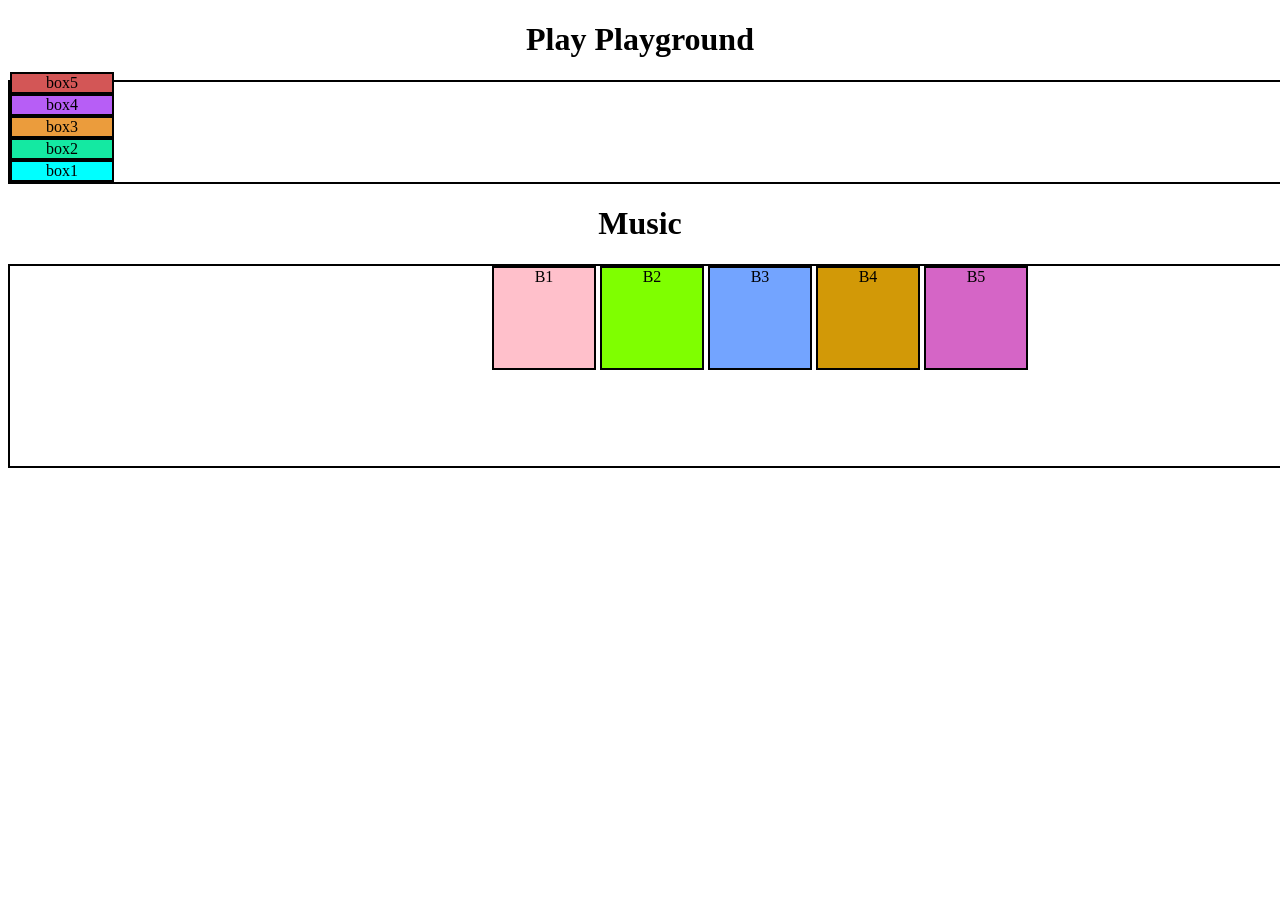
<file: index.html>
<!DOCTYPE html>
<html lang="en">
<head>
    <meta charset="UTF-8">
    <meta name="viewport" content="width=device-width, initial-scale=1.0">
    <title>CS html</title>
    <link rel="stylesheet" href="style.css">
   
</head>
<body>
    <h1>Play Playground</h1>
    <div id="container">
        <div id="box1">box1</div>
        <div id="box2">box2</div>
        <div id="box3">box3</div>
        <div id="box4">box4</div>
        <div id="box5">box5</div>
    </div>
     <h1>Music</h1>
    <div id="container2">
        <div id="B1">B1</div>
        <div id="B2">B2</div>
        <div id="B3">B3</div>
        <div id="B4">B4</div>
        <div id="B5">B5</div>
    </div>
    </body>
</html>
</file>
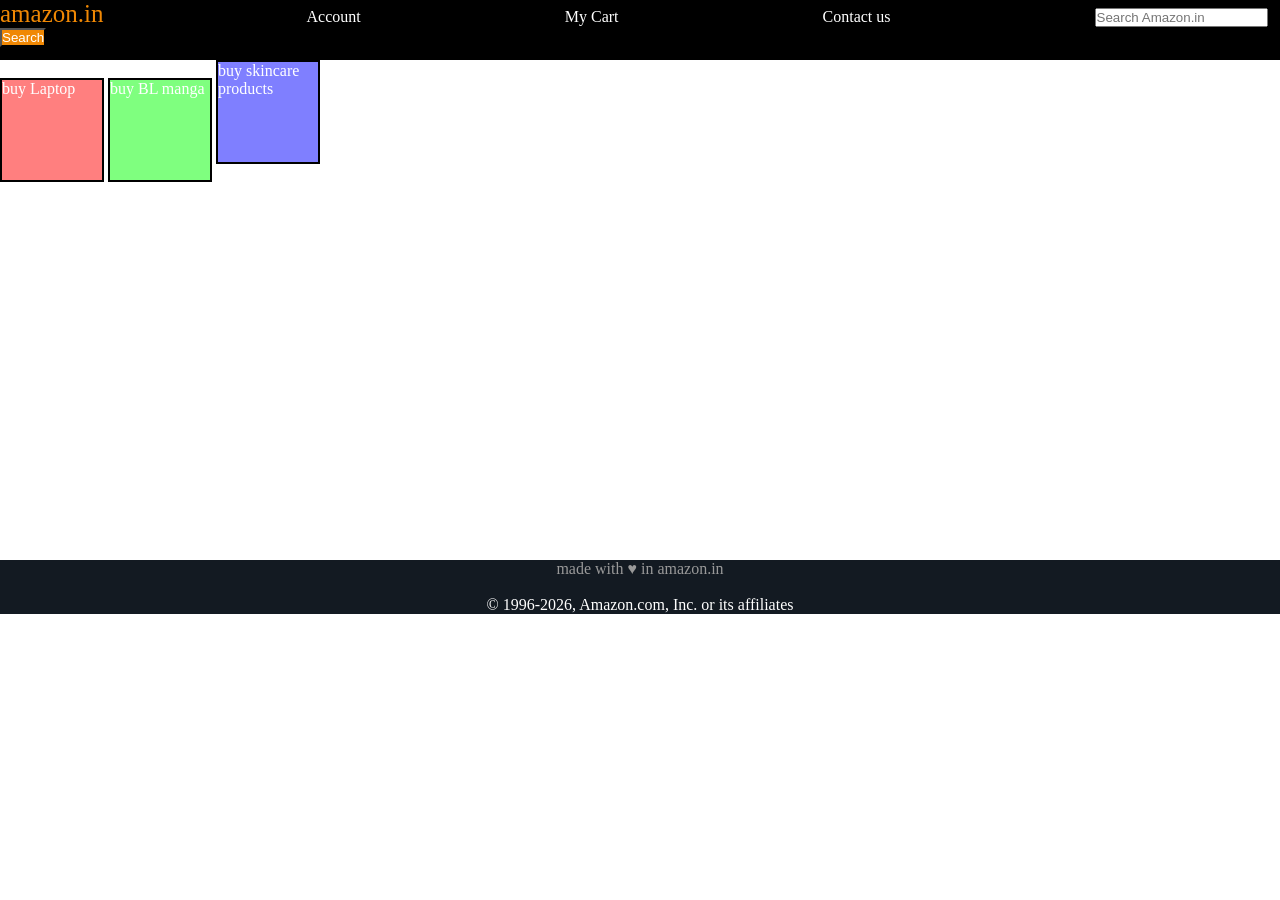
<file: hello.html>
<!DOCTYPE html>
<html lang="en">
<head>
    <meta charset="UTF-8">
    <meta name="viewport" content="width=device-width, initial-scale=1.0">
    <title>hello</title>
    <link rel="stylesheet" href="style2.css">
</head>
<body>

 <header>
    <div id="navbar">
   <a id="logo" href="#">amazon.in</a>
   <a href="#">Account</a>
   <a href="#">My Cart</a>
   <a href="#">Contact us</a> 
   <input placeholder="Search Amazon.in" id="search">
   <button>Search</button></div>
</header>

 <div id="content">
 <div id="chika" class="box"> buy Laptop</div>
  <div id="chikat" class="box">buy BL manga</div>
   <div id="chikatr" class="box" >buy skincare products</div>
  </div>

 <footer> 
   <p> made with &hearts; in amazon.in</p><br>
 © 1996-2026, Amazon.com, Inc. or its affiliates
 </footer> 

</body>
</html>
</file>
<file: style.css>
h1{
    text-align: center;
}
div{
    height: 100px;
    width: 100px;
    border: 2px solid black;
    display: inline-block;
   text-align: center;
}
#container{
   align-content: center;
    height: 100px;
    width: 1500px;
    display: flex;
    flex-direction: row;
    flex-direction: column-reverse;
    
}
#box1{
    background-color: aqua;
}
#box2{
    background-color: rgb(20, 233, 162);
}
#box3{
    background-color: rgb(235, 156, 60);
}
#box4{
    background-color: rgb(183, 94, 246);
}
#box5{
    background-color: rgb(211, 86, 86);
}
div{
    height: 100px;
    width: 100px;
    border: 2px solid black;
    display: inline-block;
   text-align: center;
    flex-direction: row-reverse;
    flex-direction: column;
}
#container2{
    align-items: center;
    height: 200px;
    width: 1500px;
    display: flexbox;
}
#B1{
    background-color: pink;
}
#B2{
    background-color: chartreuse;
}
#B3{
    background-color: rgb(115, 164, 255);
}
#B4{
    background-color: rgb(210, 153, 7);
}
#B5{
    background-color: rgb(213, 101, 198);
}
</file>
<file: style2.css>
*{
    padding: 0px;
    margin: 0px;
    color: white;
}
#navbar{
   background-color: black;
    height: 60px;
}
button{
    background-color: #f08804;
}
#logo{
    color: #f08804;
    font-size: 25px;
}
a{
    margin-right: 200px;
    text-decoration: none;
}
#search{
    color: black;
}
.box{
    height: 100px;
    width: 100px;
    border: 2px solid black;
    display: inline-block;
}
#chika{
    background-color: rgba(255,0,0,0.5);
}
#chikat{
    background-color: rgba(0,255,0,0.5);
}
#chikatr{
    background-color: rgba(0,0,255,0.5);
}
#content{
 height: 500px;
}
footer{
    background-color: #131A22;;
    color: white;
    text-align: center;
}
p{
    color: #999;
}
</file>
